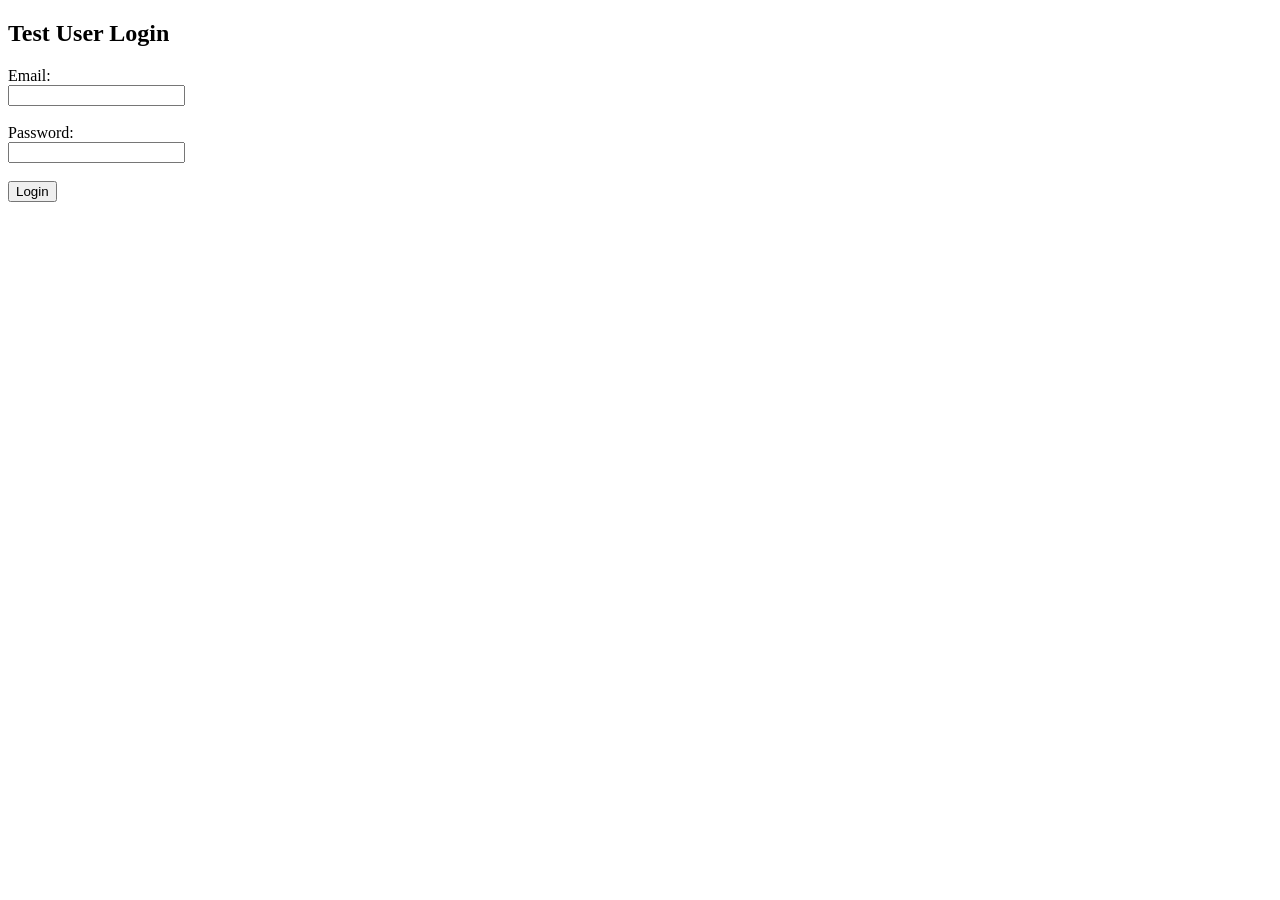
<file: backend/test-login.html>
<!DOCTYPE html>
<html lang="en">
<head>
    <meta charset="UTF-8">
    <title>Test Login</title>
</head>
<body>

    <h2>Test User Login</h2>

    <form id="loginForm">
        <label>Email:</label><br>
        <input type="email" id="email" required>
        <br><br>

        <label>Password:</label><br>
        <input type="password" id="password" required>
        <br><br>

        <button type="submit">Login</button>
    </form>

    <p id="result"></p>

    <script>
        document.getElementById("loginForm").addEventListener("submit", async function(event) {
            event.preventDefault();

            const data = {
                email: document.getElementById("email").value,
                password: document.getElementById("password").value
            };

            try {
                const response = await fetch("api/login.php", {
                    method: "POST",
                    headers: {
                        "Content-Type": "application/json"
                    },
                    body: JSON.stringify(data)
                });

                const result = await response.json();
                document.getElementById("result").textContent = result.message;
                console.log(result);
            } catch (error) {
                document.getElementById("result").textContent = "Something went wrong.";
                console.error(error);
            }
        });
    </script>

</body>
</html>
</file>
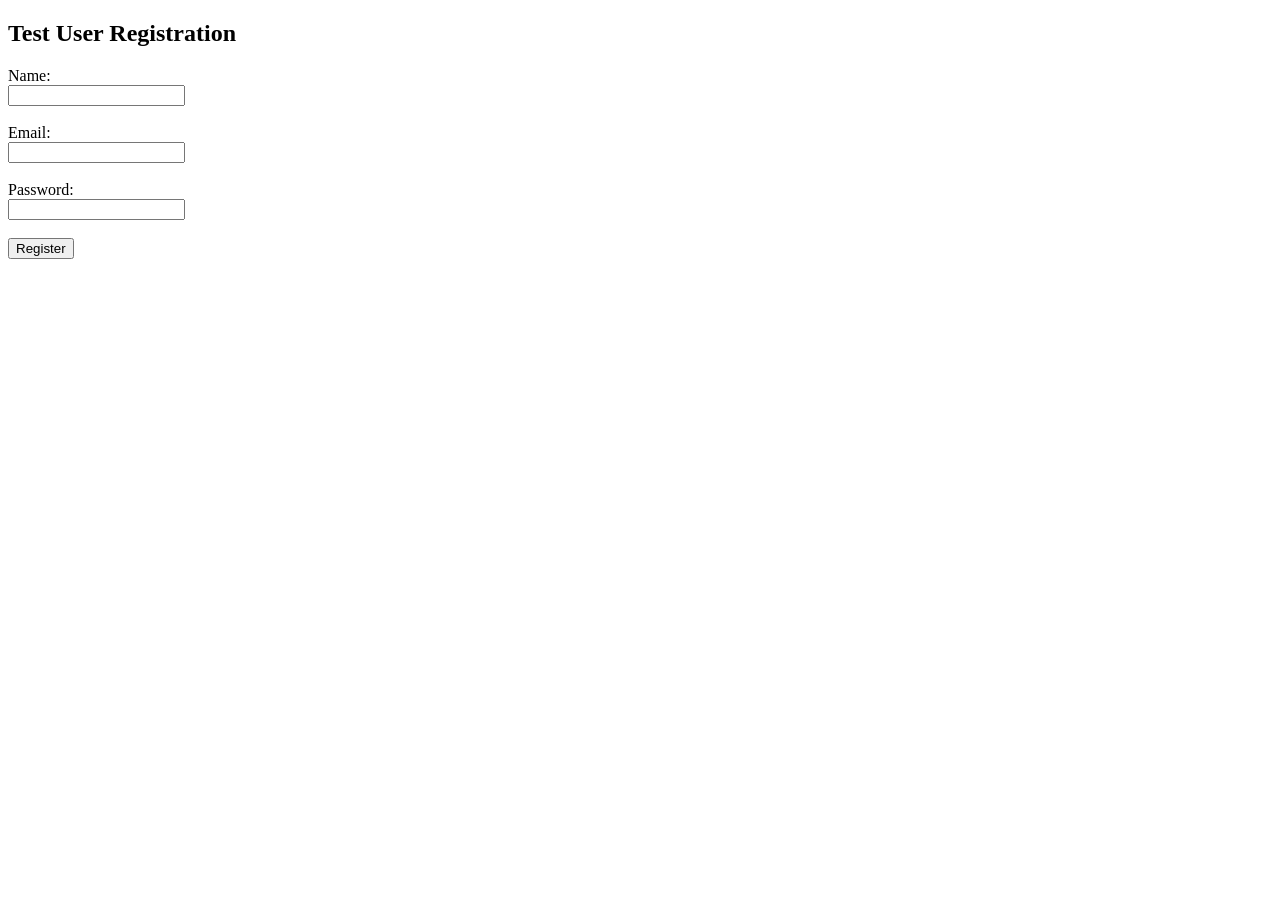
<file: backend/test-register.html>
<!DOCTYPE html>
<html lang="en">
<head>
    <meta charset="UTF-8">
    <title>Test Registration</title>
</head>
<body>

    <h2>Test User Registration</h2>

    <form id="registerForm">
        <label>Name:</label><br>
        <input type="text" id="name" required>
        <br><br>

        <label>Email:</label><br>
        <input type="email" id="email" required>
        <br><br>

        <label>Password:</label><br>
        <input type="password" id="password" required>
        <br><br>

        <button type="submit">Register</button>
    </form>

    <div id="result"></div>

    <script>
        document.getElementById("registerForm").addEventListener("submit", async function(event) {
            event.preventDefault();

            const result = document.getElementById("result");
            result.textContent = "Registering...";

            const data = {
                name: document.getElementById("name").value,
                email: document.getElementById("email").value,
                password: document.getElementById("password").value
            };

            try {
                const response = await fetch("api/register.php", {
                    method: "POST",
                    headers: {
                        "Content-Type": "application/json"
                    },
                    body: JSON.stringify(data)
                });

                const json = await response.json();
                console.log("Server response:", json);
                result.textContent = json.message;
            } catch (error) {
                console.error(error);
                result.textContent = "ERROR: " + error.message;
            }
        });
    </script>

</body>
</html>
</file>
